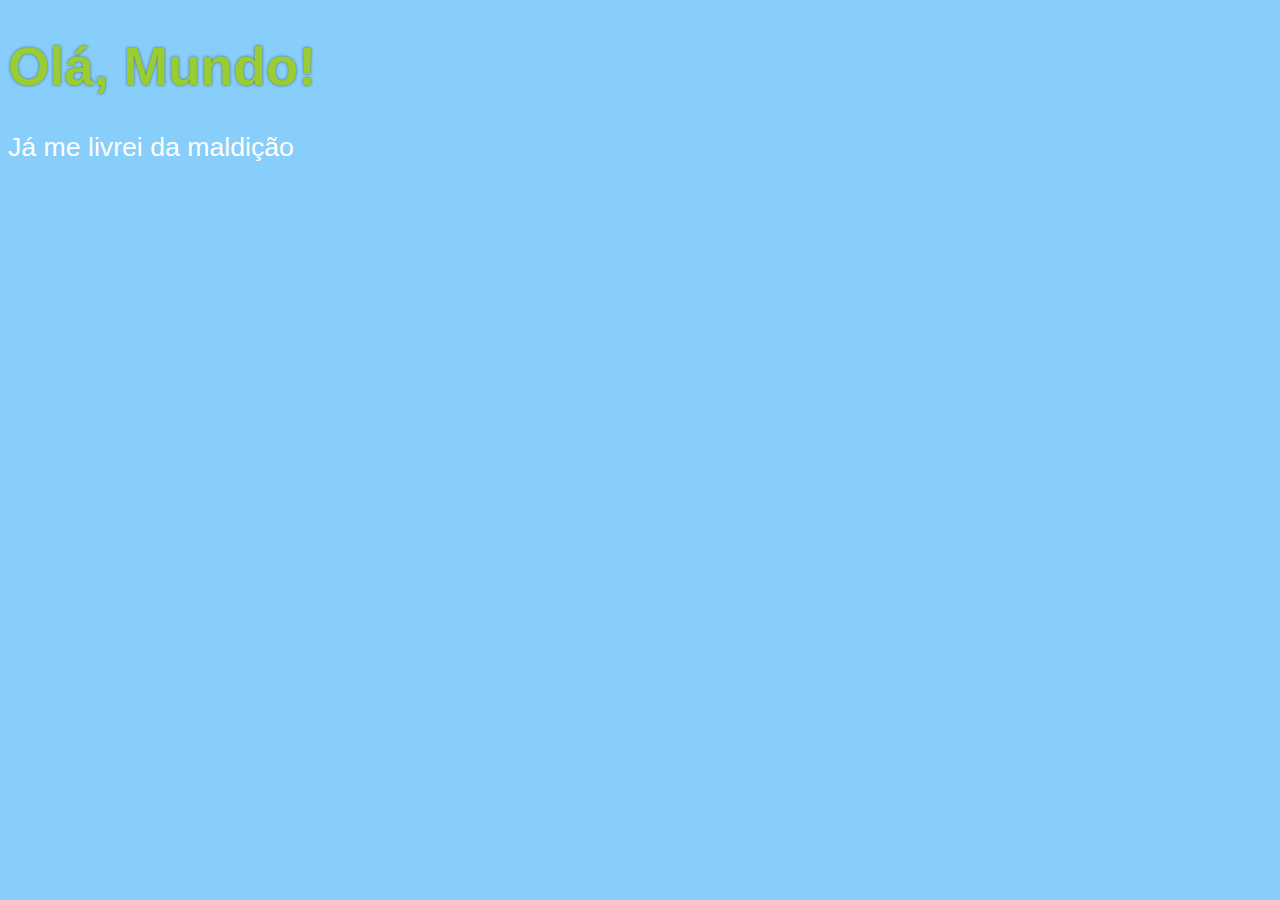
<file: exercicios/aula04/ex001.html>
<!DOCTYPE html>
<html lang="pt-br">
<head>
    <meta charset="UTF-8">
    <meta name="viewport" content="width=device-width, initial-scale=1.0">
    <title>Alertas</title>
    <style>
        /* Comentario provando que o Guanajows está errado*/
        body{
            background-color: lightskyblue;
            color: white;
            font: normal 20pt Arial, sans-serif;
        }
        h1 {
            color: yellowgreen;
            text-shadow: 0px 0px 3px rgba(0, 0, 0, 0.507);
        }
    </style>
</head>
<body>
    <h1>Olá, Mundo!</h1>
    <p>Já me livrei da maldição</p>
    <script>
        /*Comentei em dois blocos diferentes de codigo com o mesmo comando*/
        window.alert('Minha primeira mensagem!')
        window.confirm('Está gostando de JS?')
        window.prompt('Qual é seu nome?')
    </script>
</body>
</html>
</file>
